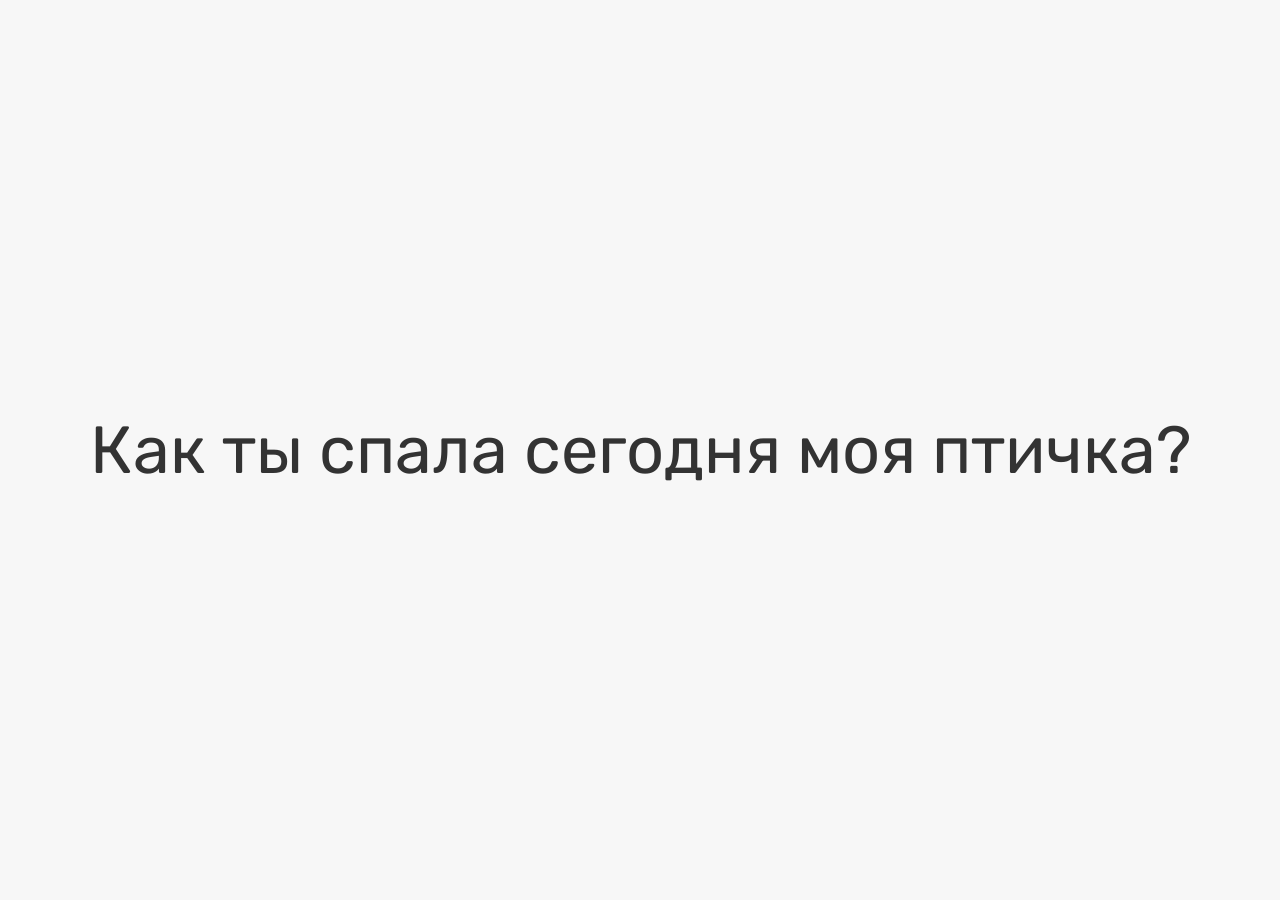
<file: index.html>
<!DOCTYPE html>
<html lang="en">
<head>
<meta charset="UTF-8">
<meta name="viewport" content="width=device-width, initial-scale=1.0">
<title>Random Text Selector</title>
<!-- Google Font link for Rubik -->
<link href="https://fonts.googleapis.com/css2?family=Rubik:wght@400;500&display=swap" rel="stylesheet">
<style>
  body {
    display: flex;
    justify-content: center;
    align-items: center;
    height: 100vh;
    font-family: 'Rubik', sans-serif; /* Apply the Rubik font */
    margin: 0;
    background: #f7f7f7;
  }

  #randomNumber {
    font-size: 50pt; /* Set the font size to 50pt */
    color: #333;
    text-align: center;
  }
</style>
</head>
<body>

<!-- This is where the random text will be displayed -->
<p id="randomNumber">Random text will appear here</p>

<script>
// Wait for the document to be fully loaded
document.addEventListener('DOMContentLoaded', function() {
    var textArray = [
      "Ты красавица!!",
      "Доченька! Привет моя радость!!!",
      "Как ты спала сегодня моя птичка?",
      "Доченька моя любимая Поздравляю и тебя с Днём Рождения",
      "Mоя прелесть!\nПриятного просмотра и общения😍",
      "Радость моя 😍и я тебя сильно сильно люблю",
      "Люблю тебя 😘",
      "Солнце моё ❤️❤️❤️",
      "Нелче я так тебя люблю сильно сильно", 
      "Только береги себя", // Added a comma here
      "Люблююю тебя❤️❤️❤️❤️❤️" // Added a comma here
    ];

    // Select a random text from the array
    var randomNumber = Math.floor(Math.random() * textArray.length);
  
    // Display the selected text within the element with ID 'randomNumber'
    document.getElementById("randomNumber").innerHTML = textArray[randomNumber];
});
</script>

</body>
</html>
</file>
